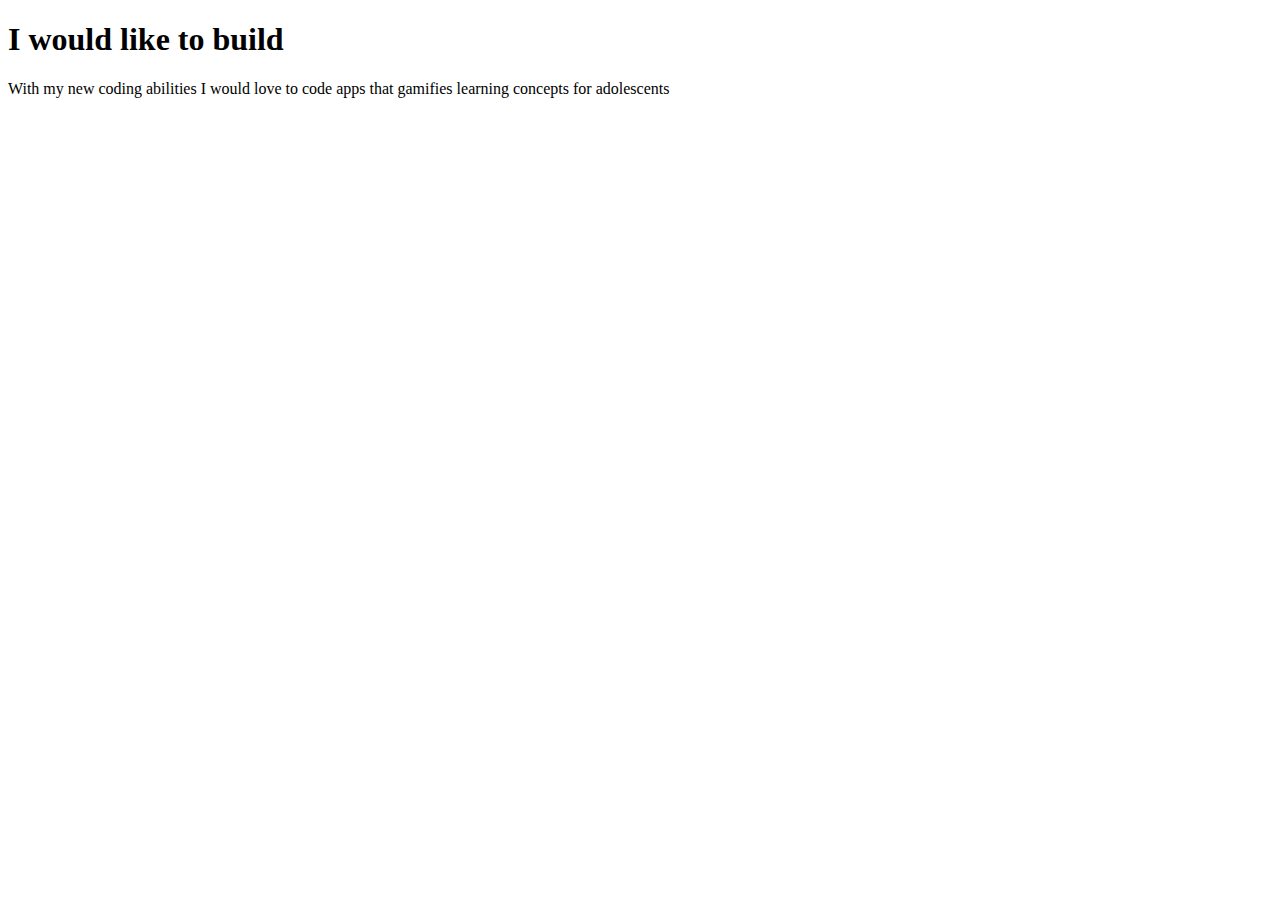
<file: index.html>
<!DOCTYPE html>
<html>
<head>
  <title>prep-example</title>
</head>
<body>
  <h1>I would like to build</h1>
  <p>
    <!-- write your app ideas here 👇 -->
    With my new coding abilities I would love to code apps that
    gamifies learning concepts for adolescents


  </p>
</body>
</html>
</file>
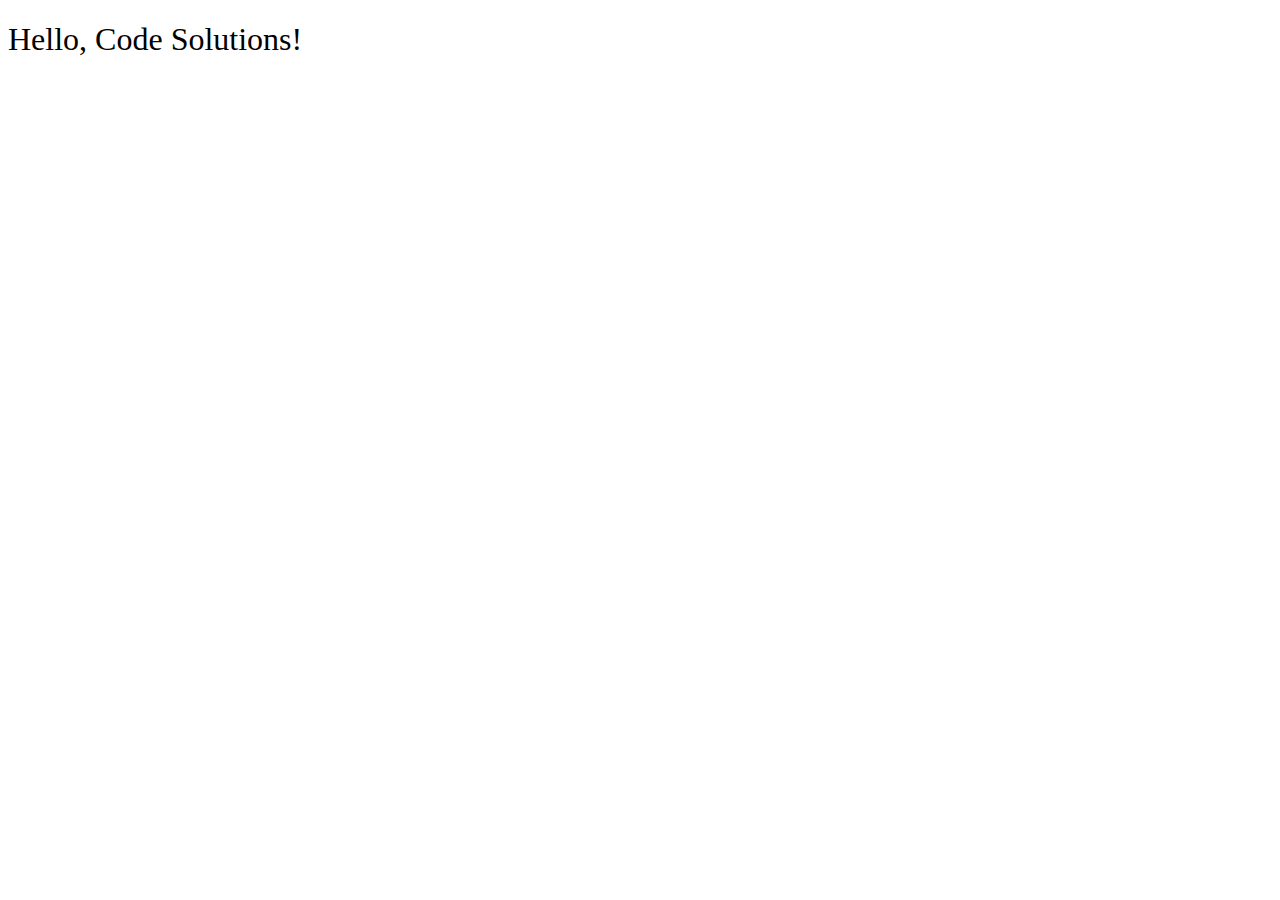
<file: __sample__/index.html>
<!DOCTYPE html>
<html>
<head>
  <title>sample code</title>
  <link rel="stylesheet" href="styles.css">
</head>
<body>
  <h1>Hello, Code Solutions!</h1>
  <script src="main.js"></script>
</body>
</html>
</file>
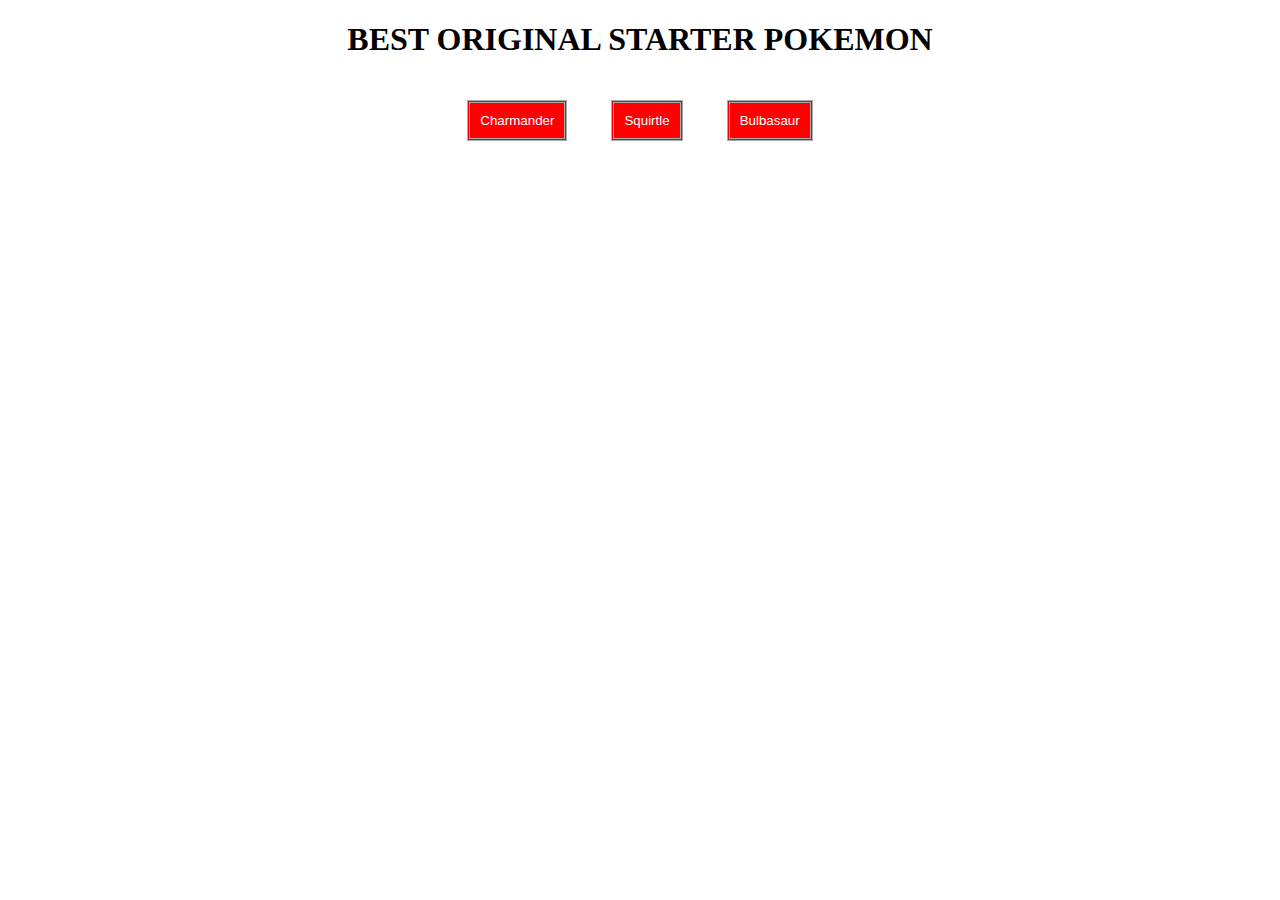
<file: prep-css-box-model/index.html>
<!DOCTYPE html>
<html>
<head>
  <title>CSS Box Model</title>
  <link rel="stylesheet" href="styles.css">
</head>
<body>
  <h1>BEST ORIGINAL STARTER POKEMON</h1>
  <div>
    <button>Charmander</button>
    <button>Squirtle</button>
    <button>Bulbasaur</button>
  </div>
</body>
</html>
</file>
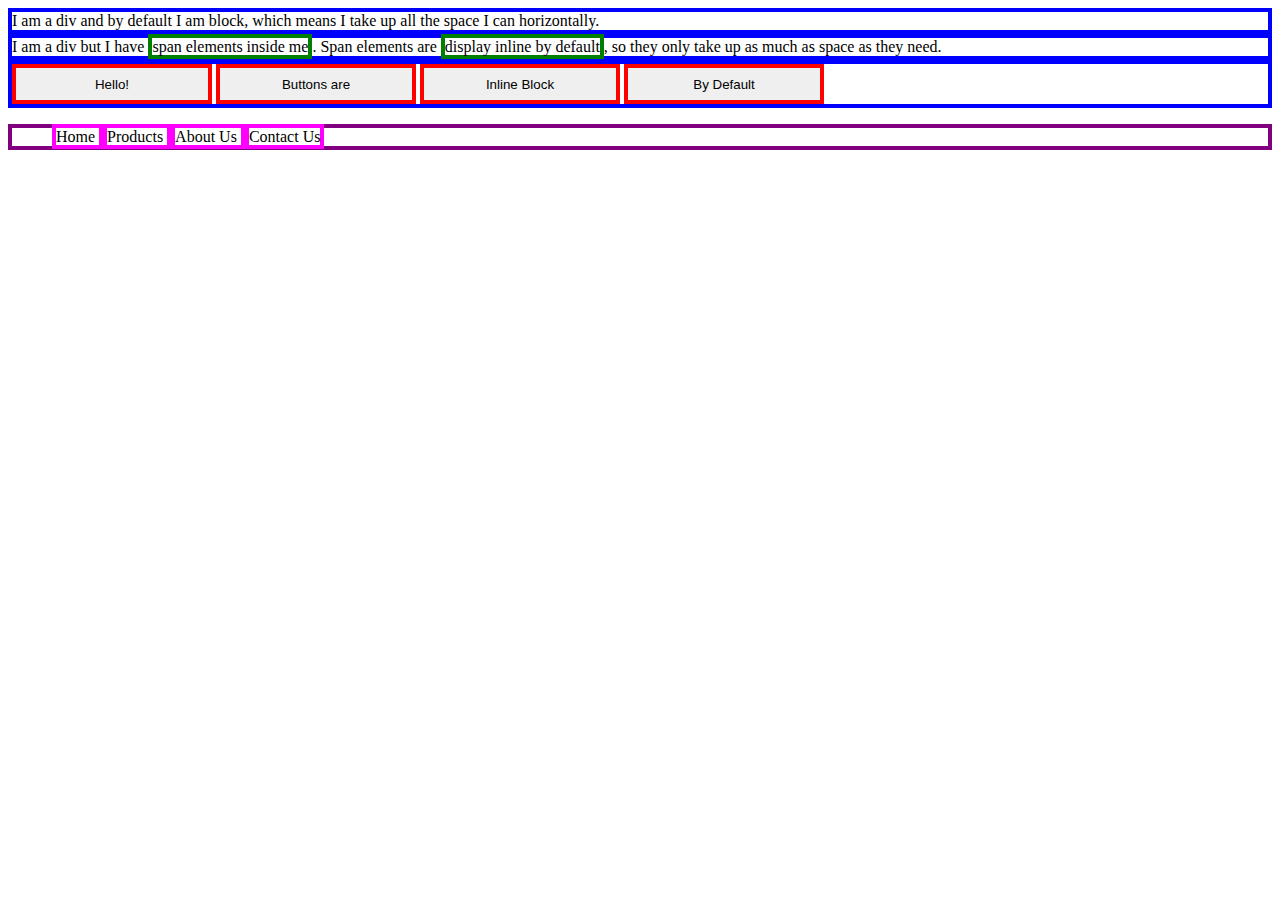
<file: prep-css-display/index.html>
<!DOCTYPE html>
<html>
<head>
  <title>CSS Display Properties</title>
  <style>
    div {
      border: 4px solid blue;
    }
    span {
      border: 4px solid green;
      height: 100px;
      width: 100px;
    }
    button {
      border: 4px solid red;
      height: 40px;
      width: 200px;
    }
    ul {
      border: 4px solid purple;
    }
    li {
      border: 4px solid magenta;
      display: inline;
    }
  </style>
</head>
<body>
  <div>I am a div and by default I am block, which means I take up all the space I can horizontally.</div>
  <div>
    I am a div but I have <span>span elements inside me</span>.
    Span elements are <span>display inline by default</span>,
    so they only take up as much as space as they need.
  </div>
  <div>
    <button>Hello!</button>
    <button>Buttons are</button>
    <button>Inline Block</button>
    <button>By Default</button>
  </div>
  <ul>
    <li>
      Home
    </li>
    <li>
      Products
    </li>
    <li>
      About Us
    </li>
    <li>
      Contact Us
    </li>
  </ul>
</body>
</html>
</file>
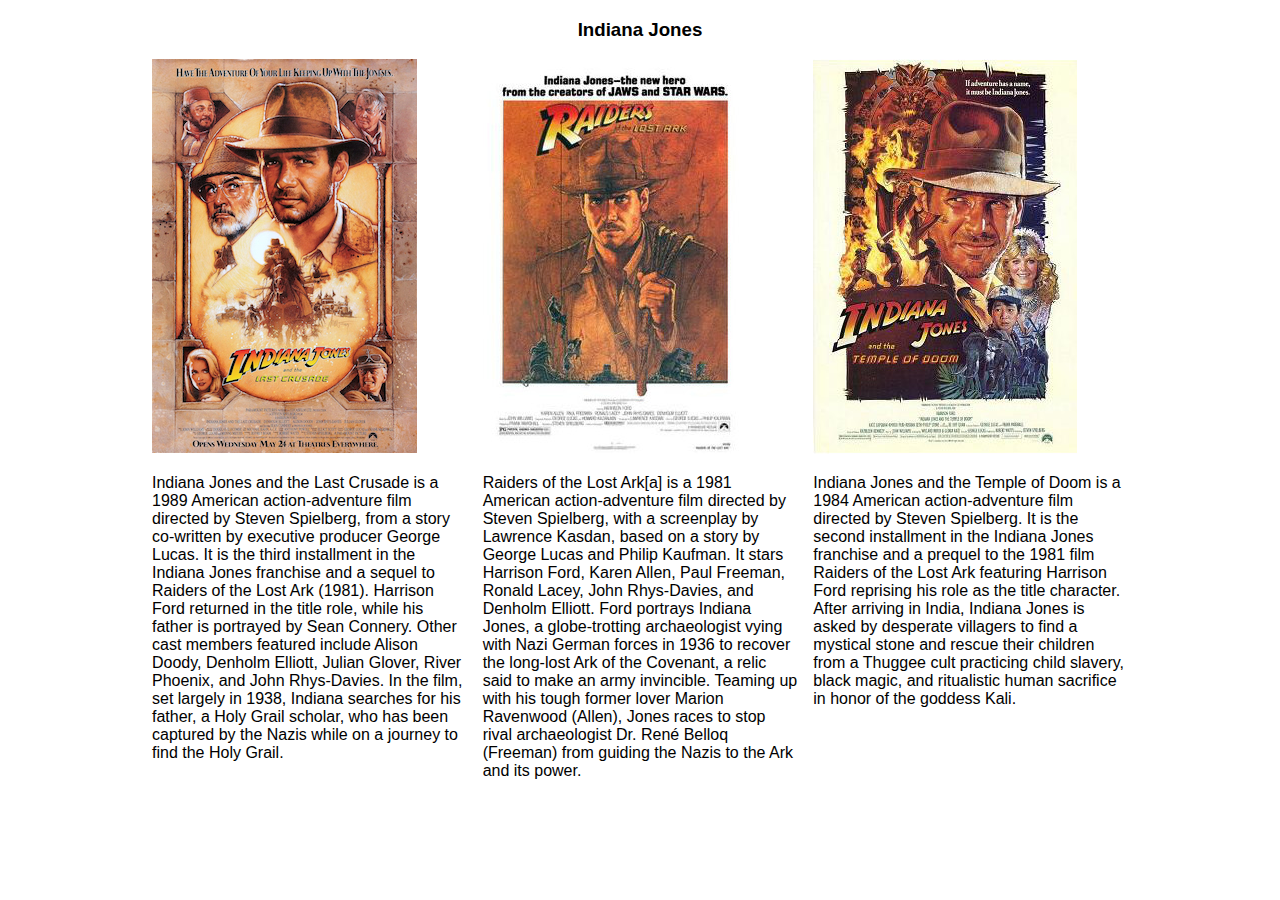
<file: prep-css-layout-classes/index.html>
<!DOCTYPE html>
<html>
  <head>
    <title>CSS Layout Classes</title>
    <link rel="stylesheet" href="reset.css" />
    <style>
      /* stylelint-disable block-no-empty */
      body {
        font-family: sans-serif;
      }

      h1 {
        text-align: center;
      }

      h3 {
        text-align: center;
      }

      .container {
        max-width: 992px;
        margin: auto;
      }

      .row {
        width: 100%;
        display: flex;
      }

      .column {
        flex-basis: calc(100% / 3);
        padding: 0 8px;
      }
    </style>
  </head>
  <body>
    <h3>Indiana Jones</h3>
    <div class="container">
      <div class="row">
        <div class="column">
          <img src="images/crusade.jpg" alt="crusade" />
          <p>
            Indiana Jones and the Last Crusade is a 1989 American
            action-adventure film directed by Steven Spielberg, from a story
            co-written by executive producer George Lucas. It is the third
            installment in the Indiana Jones franchise and a sequel to Raiders
            of the Lost Ark (1981). Harrison Ford returned in the title role,
            while his father is portrayed by Sean Connery. Other cast members
            featured include Alison Doody, Denholm Elliott, Julian Glover, River
            Phoenix, and John Rhys-Davies. In the film, set largely in 1938,
            Indiana searches for his father, a Holy Grail scholar, who has been
            captured by the Nazis while on a journey to find the Holy Grail.
          </p>
        </div>
        <div class="column">
          <img src="images/raiders.jpg" alt="raiders" />
          <p>
            Raiders of the Lost Ark[a] is a 1981 American action-adventure film
            directed by Steven Spielberg, with a screenplay by Lawrence Kasdan,
            based on a story by George Lucas and Philip Kaufman. It stars
            Harrison Ford, Karen Allen, Paul Freeman, Ronald Lacey, John
            Rhys-Davies, and Denholm Elliott. Ford portrays Indiana Jones, a
            globe-trotting archaeologist vying with Nazi German forces in 1936
            to recover the long-lost Ark of the Covenant, a relic said to make
            an army invincible. Teaming up with his tough former lover Marion
            Ravenwood (Allen), Jones races to stop rival archaeologist Dr. René
            Belloq (Freeman) from guiding the Nazis to the Ark and its power.
          </p>
        </div>
        <div class="column">
          <img src="images/temple.jpg" alt="temple" />
          <p>
            Indiana Jones and the Temple of Doom is a 1984 American
            action-adventure film directed by Steven Spielberg. It is the second
            installment in the Indiana Jones franchise and a prequel to the 1981
            film Raiders of the Lost Ark featuring Harrison Ford reprising his
            role as the title character. After arriving in India, Indiana Jones
            is asked by desperate villagers to find a mystical stone and rescue
            their children from a Thuggee cult practicing child slavery, black
            magic, and ritualistic human sacrifice in honor of the goddess Kali.
          </p>
        </div>
      </div>
    </div>
  </body>
</html>
</file>
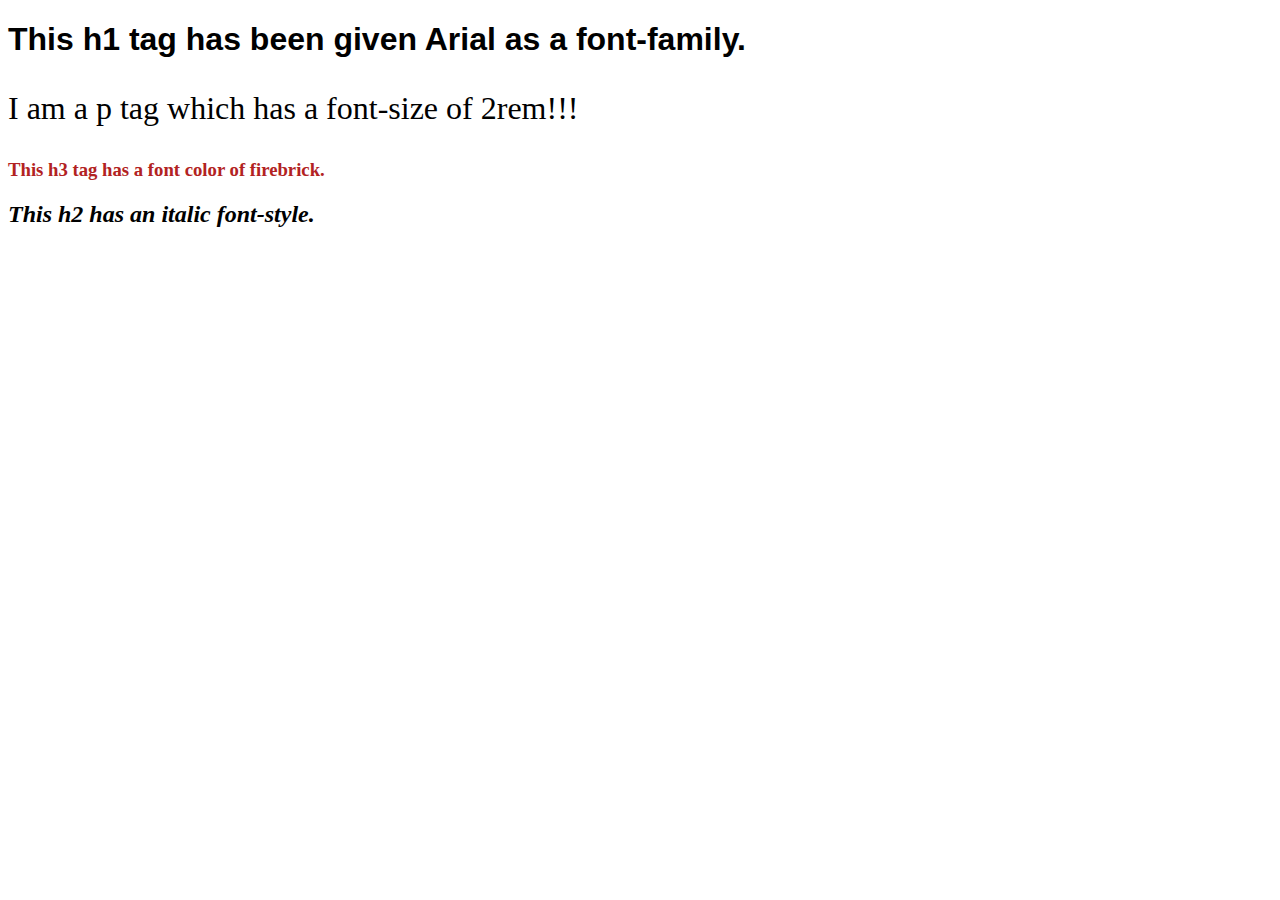
<file: prep-css-syntax/index.html>
<!DOCTYPE html>
<html>
<head>
  <title>CSS Syntax</title>
  <style>
    h1 {
      font-family:Arial, Helvetica, sans-serif
    }
    p {
      font-size: 2rem;
    }
    h3 {
      color: firebrick;
    }
    h2 {
      font-style: italic;
    }
  </style>
</head>
<body>
  <h1>This h1 tag has been given Arial as a font-family.</h1>
  <p>I am a p tag which has a font-size of 2rem!!!</p>
  <h3>This h3 tag has a font color of firebrick.</h3>
  <h2>This h2 has an italic font-style.</h2>
</body>
</html>
</file>
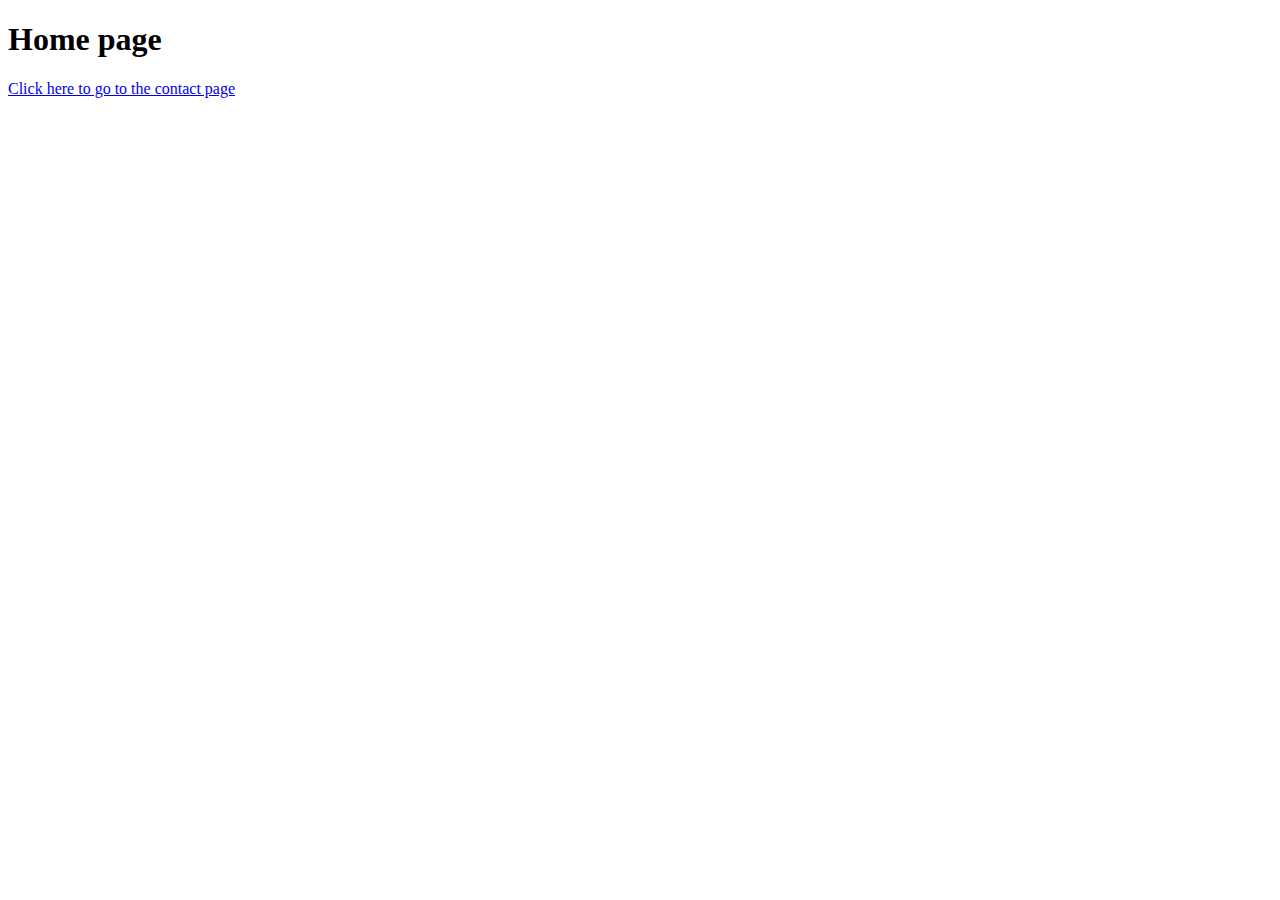
<file: prep-html-links/index.html>
<!DOCTYPE html>
<html>
<head>
  <title>Home Page</title>
</head>
<body>
  <h1>Home page</h1>
  <div><a href="contact-us/contact-us.html">Click here to go to the contact page</a></div>
</body>
</html>
</file>
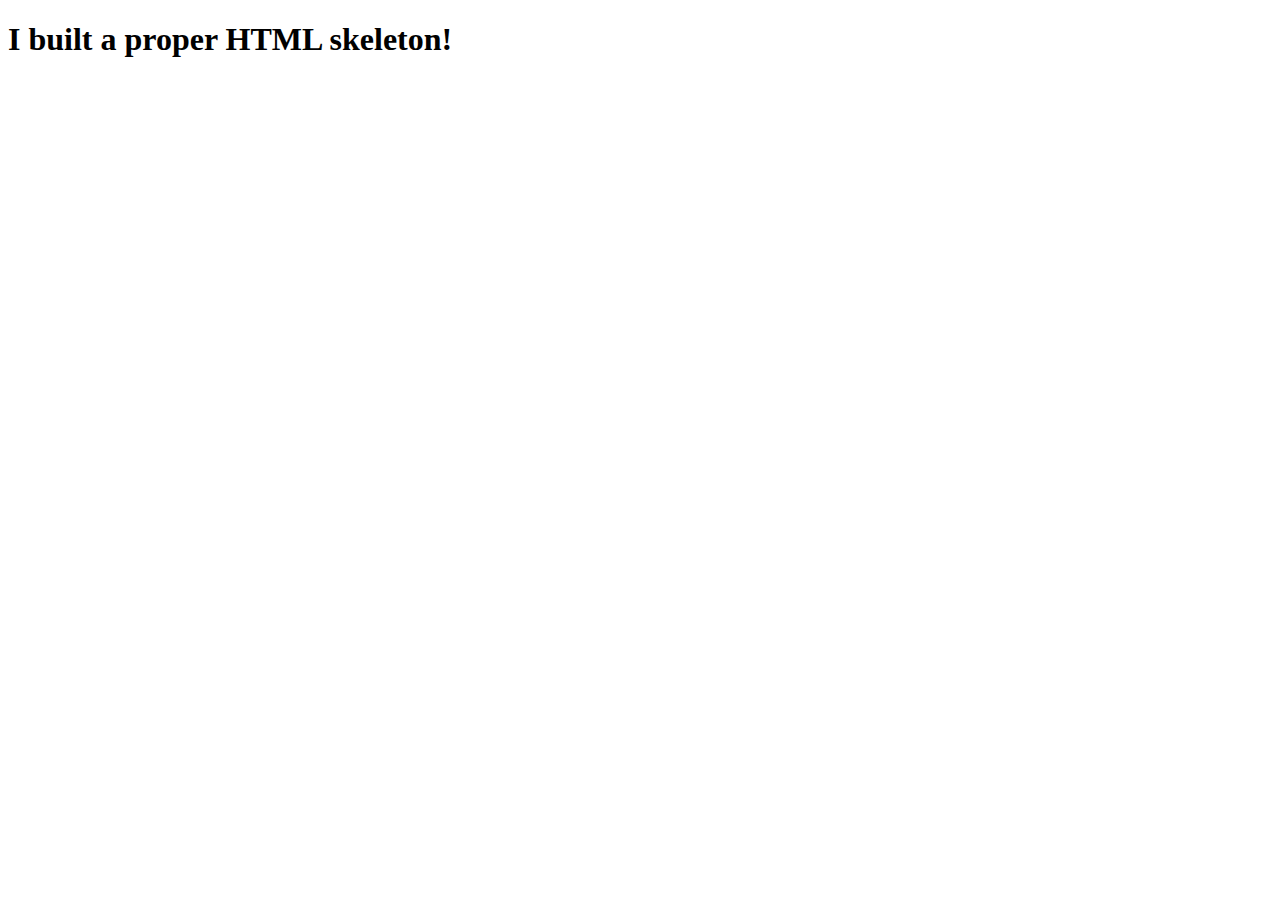
<file: prep-html-skeleton/index.html>
<!DOCTYPE html>
<html lang="en">
<head>
  <meta charset="UTF-8">
  <meta http-equiv="X-UA-Compatible" content="IE=edge">
  <meta name="viewport" content="width=device-width, initial-scale=1.0">
  <title>HTML Skeleton Exercise</title>
</head>
<body>
  <h1>I built a proper HTML skeleton!</h1>
</body>
</html>
</file>
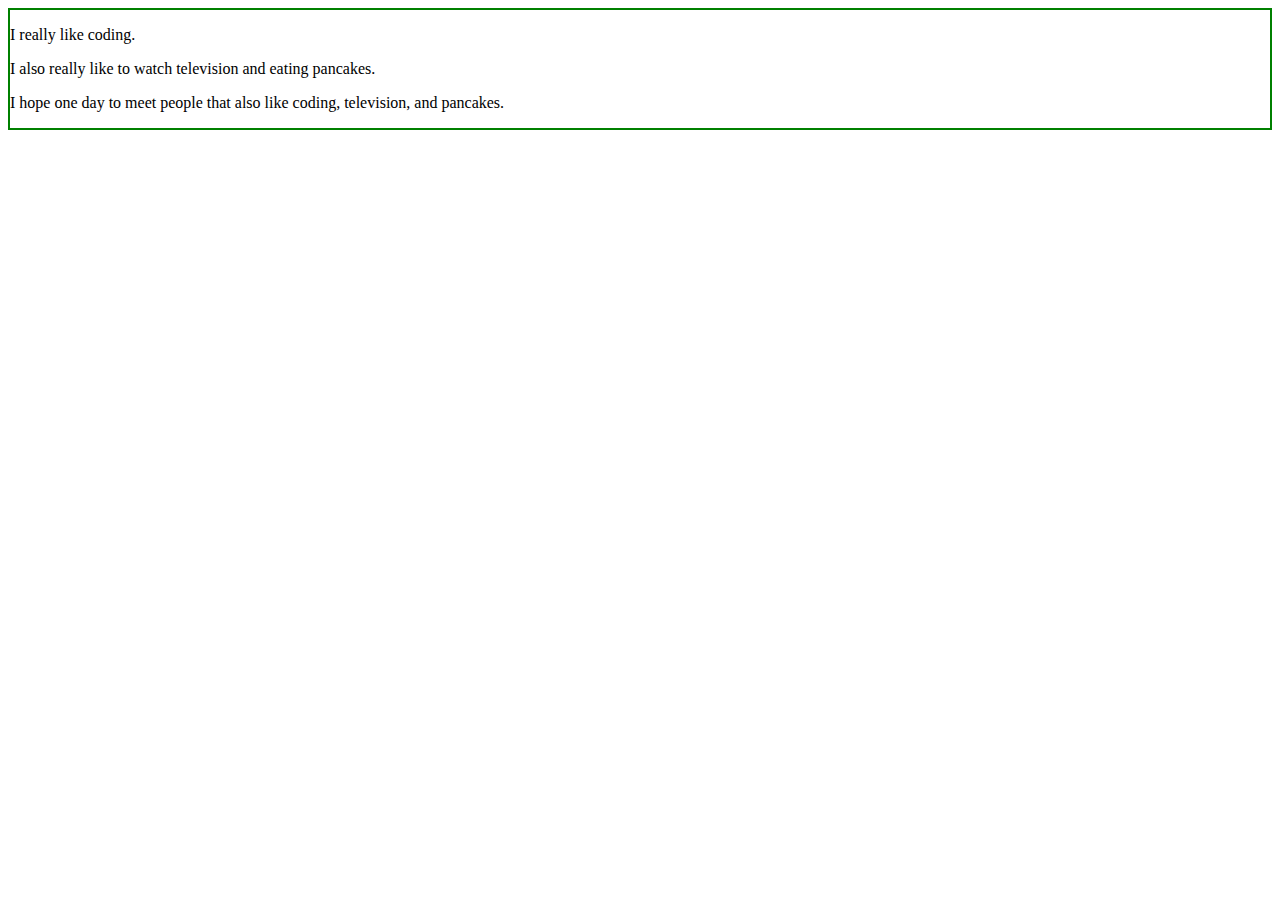
<file: prep-javascript-dom-manipulation/index.html>
<!DOCTYPE html>
<html>
<head>
  <title>JavaScript DOM Manipulation</title>
  <style>
    #container {
      border: 2px solid green;
    }
  </style>
</head>
<body>
  <div id="container">
    <p class="first-paragraph">
      I really like coding.
    </p>
    <p class="second-paragraph">

    </p>
    <p class="third-paragraph">

    </p>
  </div>
  <script>
    // Your code here
    const $secondParagraph = document.querySelector('.second-paragraph');
    console.log($secondParagraph);
    $secondParagraph.textContent = 'I also really like to watch television and eating pancakes.';
    const $thirdParagraph = document.querySelector('.third-paragraph');
    console.log($thirdParagraph);
    $thirdParagraph.textContent = 'I hope one day to meet people that also like coding, television, and pancakes.';
  </script>
</body>
</html>
</file>
<file: __sample__/styles.css>
h1 {
  font-weight: 400;
}
</file>
<file: prep-css-box-model/styles.css>
body {
  text-align: center;
}

button {
  background-color: red;
  color: white;
  margin: 20px;
  padding: 10px;
  border: 3px double darkgrey;

  /* 👇 YOUR CODE HERE 👇 */
}
</file>
